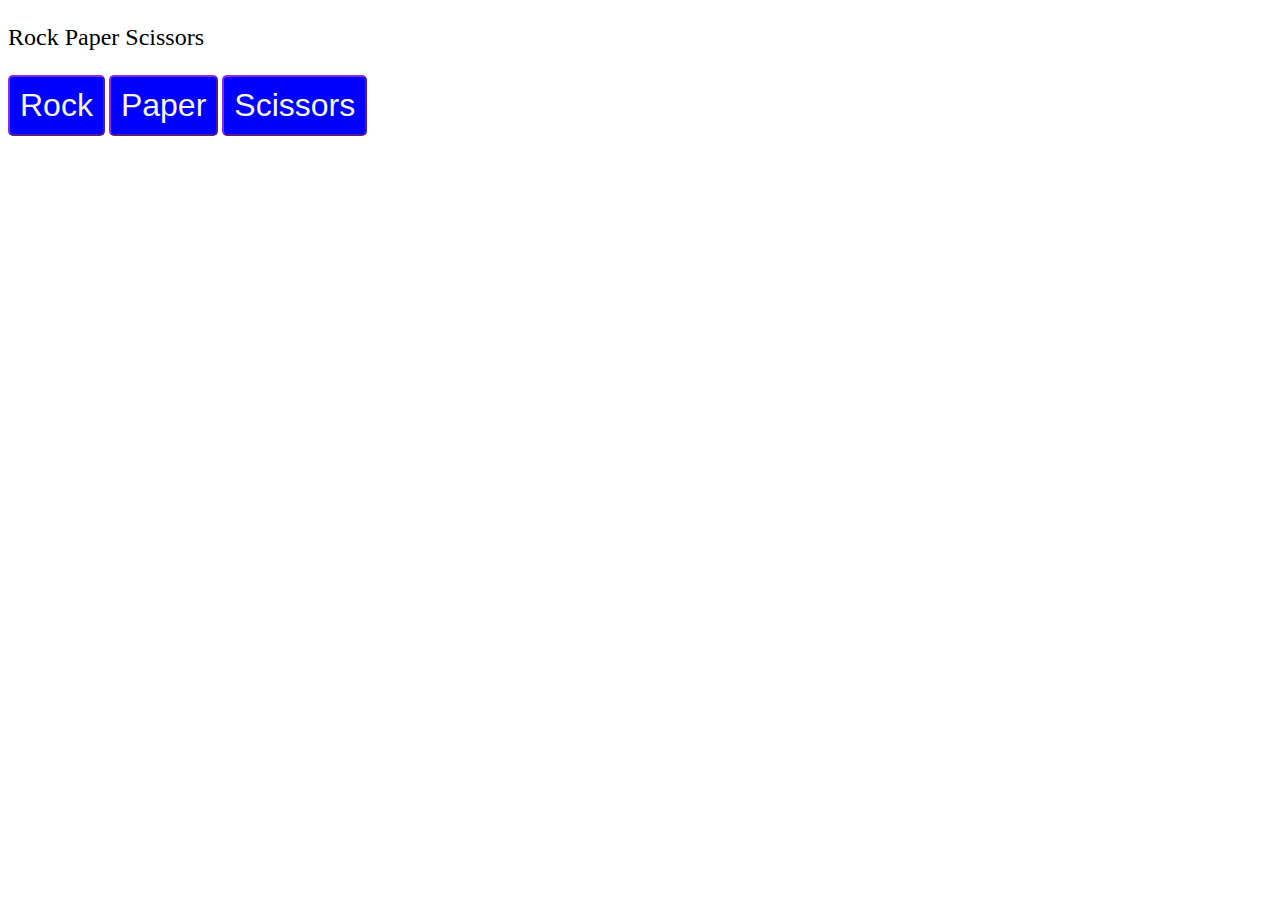
<file: index.html>
<!DOCTYPE html>
<html lang="en">
<head>
    <meta charset="UTF-8">
    <meta name="viewport" content="width=device-width, initial-scale=1.0">
    <title>Document</title>
    <link rel="stylesheet" href="RPS.css">
</head>
<body>
    <p>Rock Paper Scissors</p>
    <button onclick ="rock()">Rock</button>
    <button onclick="paper()">Paper</button>
    <button onclick="scissors()">Scissors</button>

    <script src ="RPS.js"></script>
</body>
</html>
</file>
<file: RPS.css>
button {
    color:beige;
    background-color: blue;
    border-color: blueviolet;
    border-radius: 5px;
    padding: 10px;
    font-size: xx-large;
}

p {
    font-size: x-large;
}
</file>
